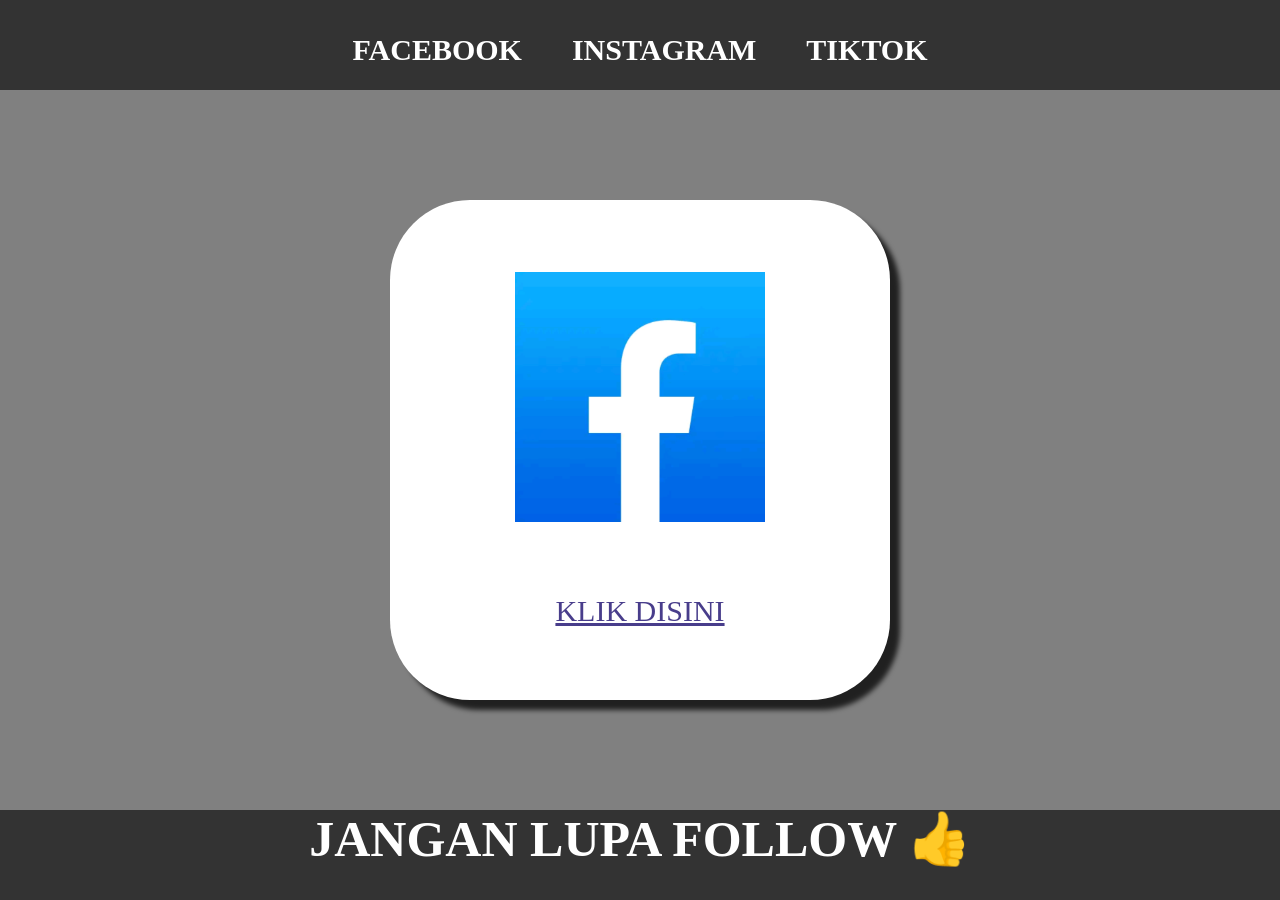
<file: index.html>
<html>
    <head>
        <title>WEB PERTAMA SAYA</title>
        <link rel="stylesheet" href="style.css" />
    </head>
    <body>
        <div class="container">
        <!-- NAVIGATION BAR -->
        <div class="navbar-container">
            <ul class="ul-navbar">
                <li class="li-navbar">
                    <a href="#" class="a-navbar">FACEBOOK</a>
                </li>
                <li class="li-navbar">
                    <a href="instagram.html" class="a-navbar">INSTAGRAM</a>
                </li> 
                <li class="li-navbar">
                    <a href="tiktok.html" class="a-navbar">TIKTOK</a>
                </li>
            </ul>
        </div>
        <!-- NAVIGATION BAR END -->

        <!-- CONTENT -->
        <div class="content-container">
            <a href="https://www.facebook.com/profile.php?id=100078936904794" class="a-content">
                <img src="fb.png" class="img-content">
                <p>KLIK DISINI</p>
            </a>
            
        </div>
        <!-- CONTENT END -->

        <!-- FOOOTER -->
        <div class="footer-container">
         <h1 class="h1-footer">JANGAN LUPA FOLLOW 👍</h1>
        </div>
        <!-- FOOTER END -->
         </div>
    </body>
</html>
</file>
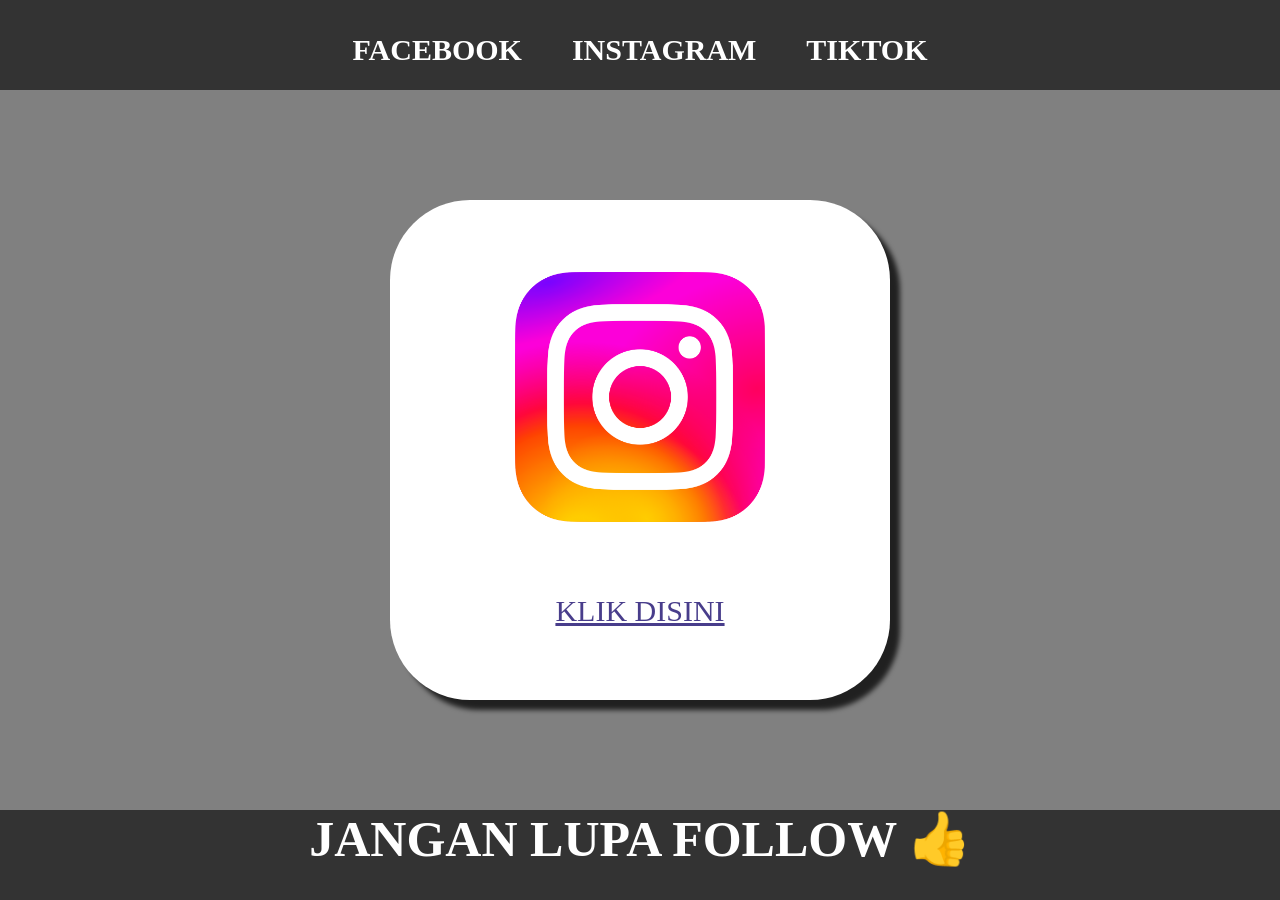
<file: instagram.html>
<html>
    <head>
        <title>WEB PERTAMA SAYA</title>
        <link rel="stylesheet" href="style.css" />
    </head>
    <body>
        <div class="container">
        <!-- NAVIGATION BAR -->
        <div class="navbar-container">
            <ul class="ul-navbar">
                <li class="li-navbar">
                    <a href="index.html" class="a-navbar">FACEBOOK</a>
                </li>
                <li class="li-navbar">
                    <a href="instagram.html" class="a-navbar">INSTAGRAM</a>
                </li> 
                <li class="li-navbar">
                    <a href="tiktok.html" class="a-navbar">TIKTOK</a>
                </li>
            </ul>
        </div>
        <!-- NAVIGATION BAR END -->

        <!-- CONTENT -->
        <div class="content-container">
            <a href="https://www.instagram.com/mhmmdfathaann?igsh=ZWg3bGcydmdvbGRo" class="a-content">
                <img src="ig.png" class="img-content">
                <p>KLIK DISINI</p>
            </a>
            
        </div>
        <!-- CONTENT END -->

        <!-- FOOOTER -->
        <div class="footer-container">
         <h1 class="h1-footer">JANGAN LUPA FOLLOW 👍</h1>
        </div>
        <!-- FOOTER END -->
         </div>
    </body>
</html>
</file>
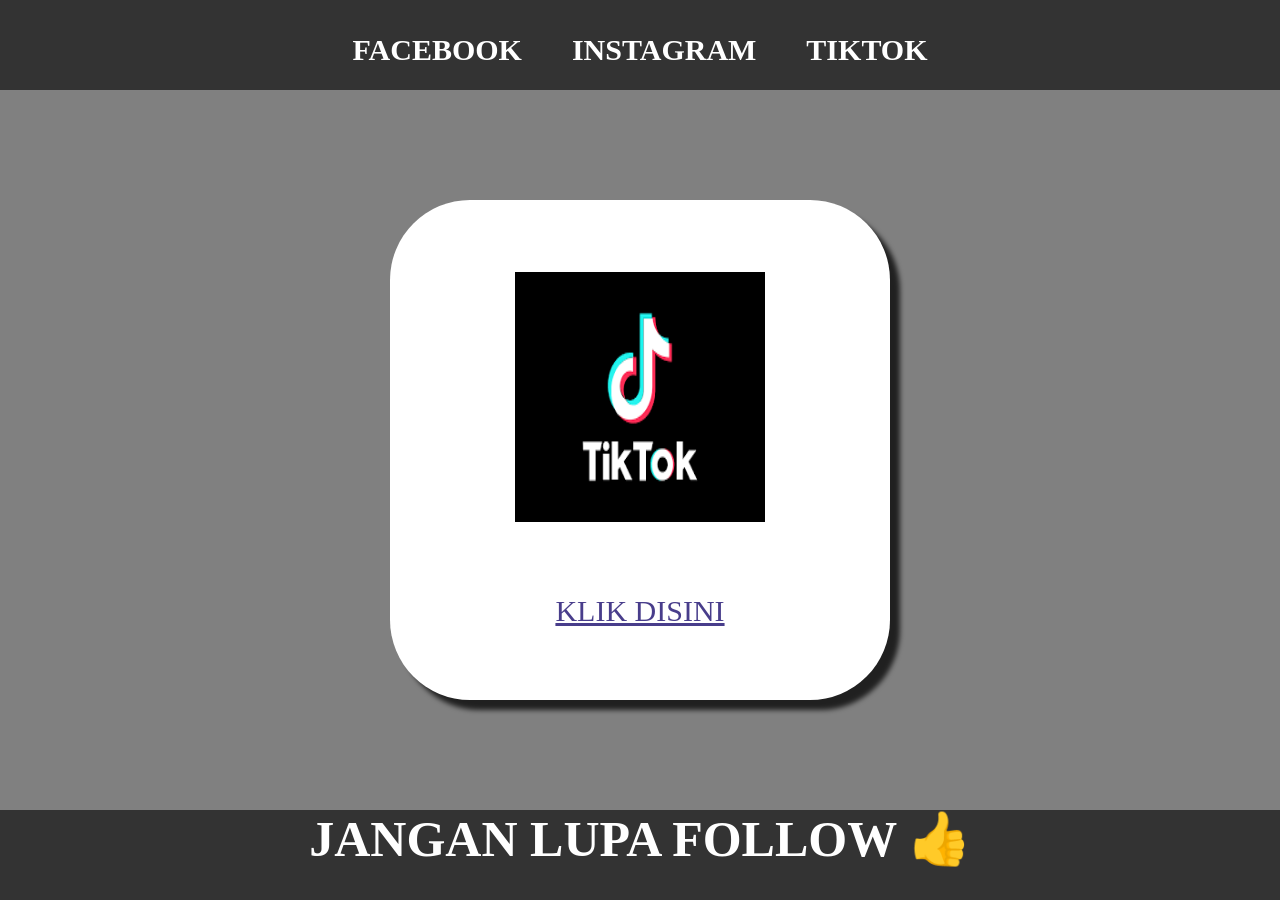
<file: tiktok.html>
<html>
    <head>
        <title>WEB PERTAMA SAYA</title>
        <link rel="stylesheet" href="style.css" />
    </head>
    <body>
        <div class="container">
        <!-- NAVIGATION BAR -->
        <div class="navbar-container">
            <ul class="ul-navbar">
                <li class="li-navbar">
                    <a href="index.html" class="a-navbar">FACEBOOK</a>
                </li>
                <li class="li-navbar">
                    <a href="instagram.html" class="a-navbar">INSTAGRAM</a>
                </li> 
                <li class="li-navbar">
                    <a href="tiktok.html" class="a-navbar">TIKTOK</a>
                </li>
            </ul>
        </div>
        <!-- NAVIGATION BAR END -->

        <!-- CONTENT -->
        <div class="content-container">
            <a href="https://www.tiktok.com/@fathanmutakien?_r=1
            &_t=ZS-96lzWn2buid" class="a-content">
                <img src="tt.png" class="img-content">
                <p>KLIK DISINI</p>
            </a>
            
        </div>
        <!-- CONTENT END -->

        <!-- FOOOTER -->
        <div class="footer-container">
         <h1 class="h1-footer">JANGAN LUPA FOLLOW 👍</h1>
        </div>
        <!-- FOOTER END -->
         </div>
    </body>
</html>
</file>
<file: style.css>
*,
html {
    margin: 0px;
    padding: 0px;
}

.container {}

.navbar-container {
    background-color: #333; 
    width: 100%;
    height: 10vh; 
}

.ul-navbar {
    display: flex;
    height: 100px;
    justify-content: center;
    align-items: center;
}

.li-navbar {
    list-style-type: none;
    padding: 20px;
    color: white;
    margin : 5px;
    font-size: 30px;
}

.li-navbar:hover {
    background-color: grey;
    transition: .5s ease-in-out;
    transition-delay: .1s;
    border-radius: 10px;
}

.a-navbar {
    color: white;
    text-decoration: none;
    font-weight: 800;
}

.content-container {
    background-color: grey;
    display: flex;
    justify-content: center;
    align-items: center;
    height: 80vh;
}

.a-content {
    background-color: white;
    color: darkslateblue;
    font-size: 30px;
    width: 500px;
    height: 500px;
    display: flex;
    flex-direction: column;
    justify-content: space-evenly;
    align-items: center;
    border-radius: 80px;
    box-shadow: 10px 10px 5px 0px rgba(0,0,0,0.75);
-webkit-box-shadow: 10px 10px 5px 0px rgba(0,0,0,0.75);
-moz-box-shadow: 10px 10px 5px 0px rgba(0,0,0,0.75);
}

.img-content {
    width: 50%;
    height: 50%;
}

.footer-container {
    height: 10vh;
    background-color: #333;
    display: flex;
    justify-content: center;
    align-intems: center;
}

.h1-footer {
    color: white;
    font-size: 50px;
}
</file>
